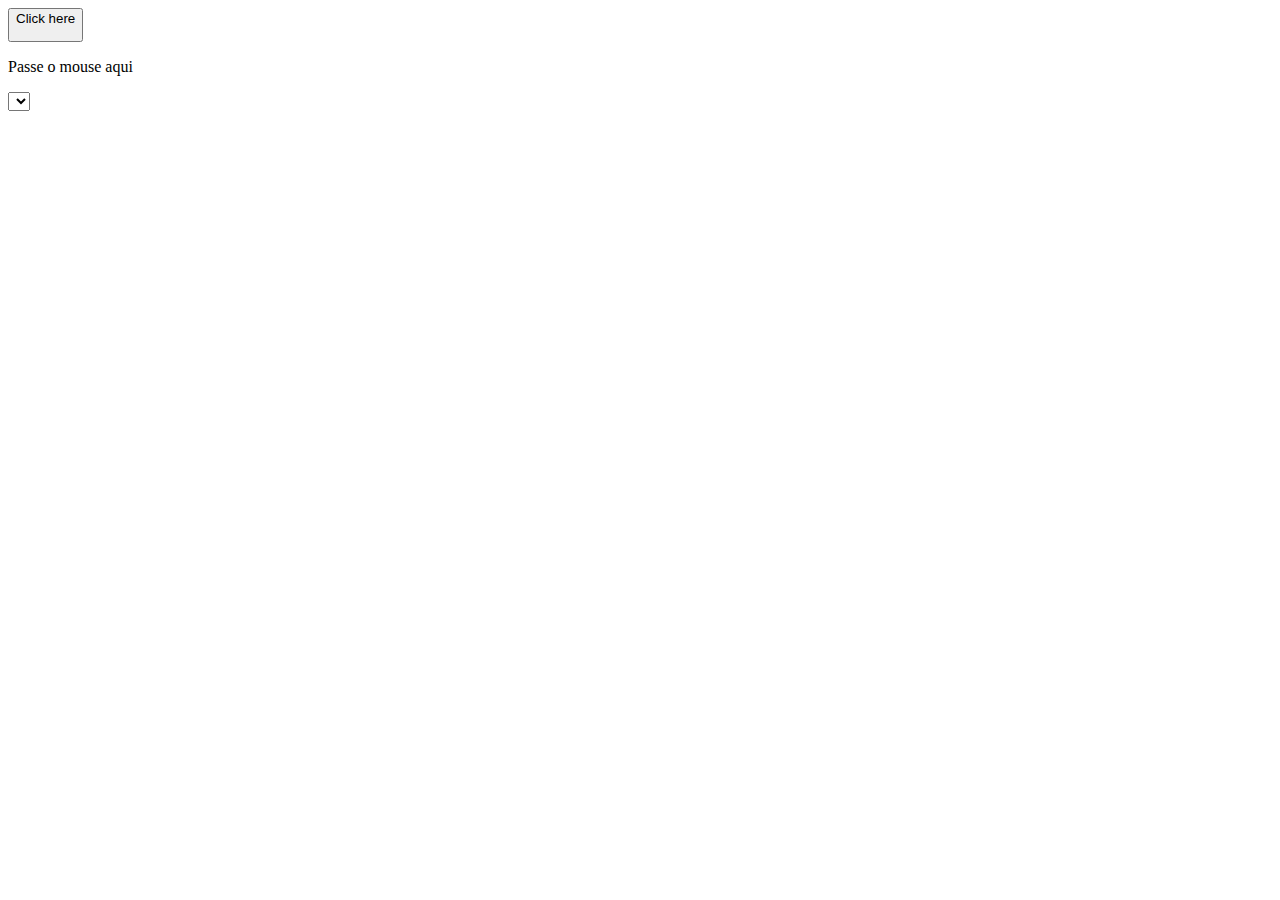
<file: Bootcamp-START_UNI_2021/Javascript/index.html>
<!DOCTYPE html>
<html lang="pt-br">
<head>
    <script type="text/javascript" src="script.js"></script>
    <meta charset="UTF-8">
    <meta name="viewport" content="width=device-width, initial-scale=1.0">
    <title>Aula JavaScript</title>
</head>
<body onload="load()">
    <button type="buttom" onclick="cliclou()">Click here
        <p id="agradecimento" onclick="redirecionar()"></p>          
    </button>
    <!--<p id="mousemove" onmouseover="trocar()">Passe o mouse aqui</p>-->
    <p id="mousemove" onmouseover="trocar(this)" onmouseout="voltar(this)">Passe o mouse aqui</p> 
    
    <select onchange="funcaoChange(this)">
        <option value="1"></option>
        <option value="2"></option>
        <option value="3"></option>
    </select>
</body>
</html>
</file>
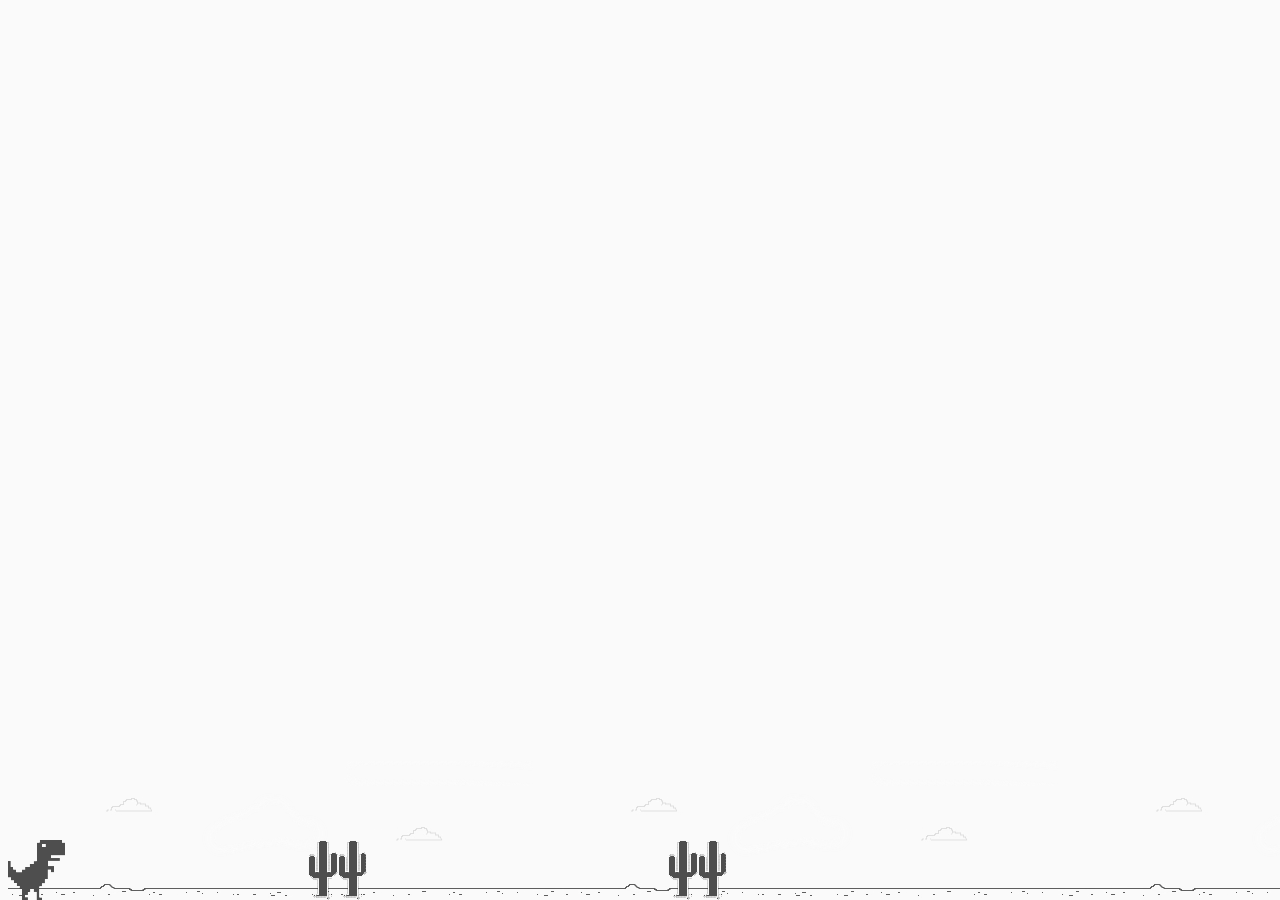
<file: Bootcamp-START_UNI_2021/Projeto-Dino/index.html>
<!DOCTYPE html>
<html lang="pt-br">
<head>
    <meta charset="UTF-8">
    <title>Dino Game</title>
    <link rel="stylesheet" href="style.css">
    <script type="text/javascript" src="script.js" charset="UTF-6" defer></script>
    <meta name="viewport" content="width=device-width, initial-scale=1.0">
</head>
<body>
    <div class="background"></div>
    <div class="dino"></div>
</body>
</html>
</file>
<file: Bootcamp-START_UNI_2021/Projeto-Dino/style.css>
body {
    background: #fafafa;
}


.dino {
    width: 60px;
    height: 60px;
    background-image: url(dino.png);
    position: absolute;
    bottom: 0;
}

.cactus {
    width: 60px;
    height: 60px;
    bottom: 0;
    background-image:  url(cactus.png);
    position: absolute;
}

.game-over {
    text-align: center;
    color: #666666;
    margin-top: 50px;
    font-family: Arial, Helvetica, sans-serif;
}

@keyframes slideright {
    from {
        background-position: 70000%;
    }
    to {
        background-position: 0;
    }
}

.background {
    position: absolute;
    bottom: 0;
    background-image: url(background.png);
    background-repeat: repeat-x;
    animation: slideright 600s infinite linear;
    width: 100%;
    height: 200px;
</file>
